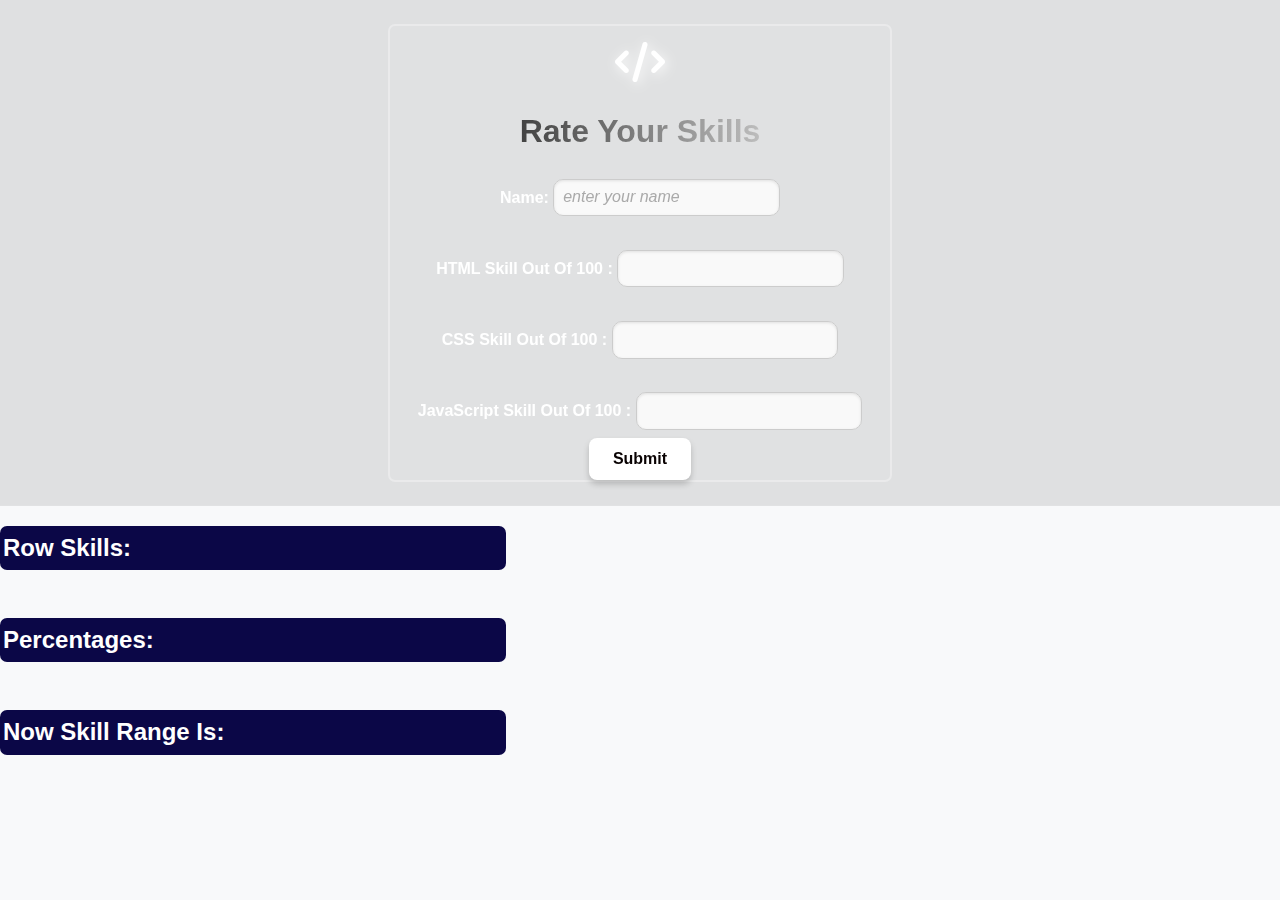
<file: 02.Interactive Webpages/RangeOfSkills/index.html>
<!DOCTYPE html>
<html lang="en">

<head>
    <meta charset="UTF-8">
    <meta name="viewport" content="width=device-width, initial-scale=1.0">
    <title>skillsRange</title>
    <link rel="stylesheet" href="style.css">
    <link rel="stylesheet" href="https://cdnjs.cloudflare.com/ajax/libs/font-awesome/6.7.2/css/all.min.css"
        integrity="sha512-Evv84Mr4kqVGRNSgIGL/F/aIDqQb7xQ2vcrdIwxfjThSH8CSR7PBEakCr51Ck+w+/U6swU2Im1vVX0SVk9ABhg=="
        crossorigin="anonymous" referrerpolicy="no-referrer" />
</head>

<body>
    <div class="for-bg">

        <div class="form-group">
            <i class="fa-solid fa-code" style="font-size: 40px;"></i>
            <h1>Rate Your Skills</h1>

            <label for="name">Name:
                <input type="text" id="name" placeholder="enter your name">

            </label>
            <br>
            <label for="html">HTML Skill Out Of 100 :
                <input type="number" id="html">

            </label>
            <br>
            <label for="css">CSS Skill Out Of 100 :
                <input type="number" id="css">

            </label>
            <br>
            <label for="js">JavaScript
                Skill Out Of 100 :
                <input type="number" id="js">

            </label>

            <button onclick="subMit()" class="styled-button">Submit</button>

        </div>

    </div>

    <div class="title">
        <h2>Row Skills:</h2>
    </div>
    <div class="box1">



    </div>
    <div class="title">

        <h2>Percentages:</h2>
    </div>
    <div class="box2">



    </div>
    <div class="title">

        <h2>Now Skill Range Is:</h2>
    </div>
    <div class="box3">



    </div>





    <script src="script.js"></script>
</body>

</html>

<!-- 

<h1>Skill Range</h1>
<div class="form-group">
    <label for="name">
        Your Name:
        <input type="text" id="name" placeholder="Type here">
    </label>
    <button onclick="subMit()">Submit</button>
</div>
<div id="box1"></div>

<script>
function subMit() {
    let name = document.getElementById("name").value;

    if (!name) {
        alert("Please insert your name");
        return;
    }

    let result = `<p>Your name: ${name}</p>`;
    let box1 = document.getElementById("box1");
    box1.innerHTML = result;
}
</script> -->
</file>
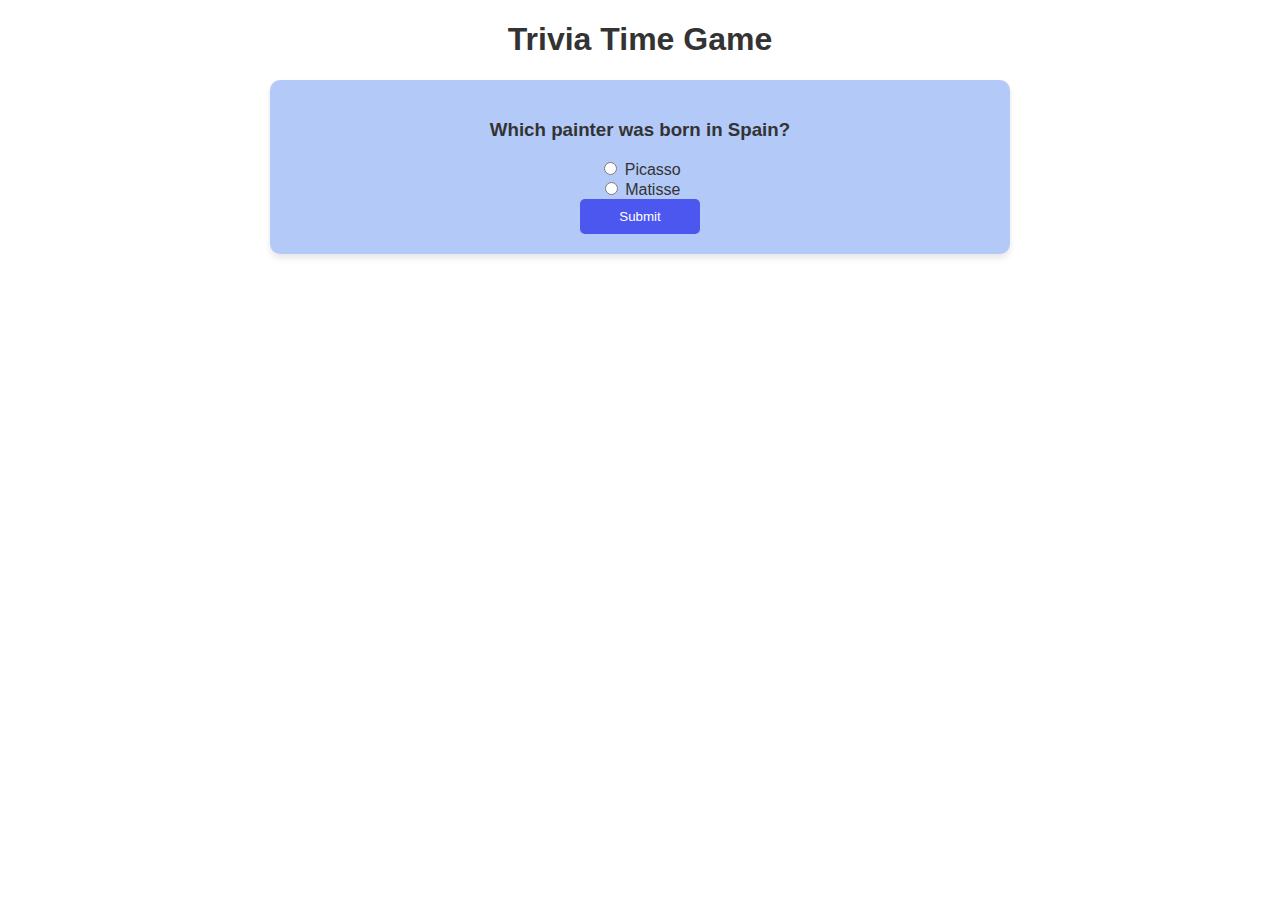
<file: 02.Interactive Webpages/TriviaTimeQuiz/index.html>
<!DOCTYPE html>
<html lang="en">

<head>
    <meta charset="UTF-8">
    <meta name="viewport" content="width=device-width, initial-scale=1.0">
    <title>TriviaTime</title>
    <link rel="stylesheet" href="style.css">
</head>

<body>
    <h1>Trivia Time Game</h1>
    <div class="box1">
        <h3> Which painter was born in Spain? </h3>
        <label>
            <input type="radio" id="option1" name="choice" value="opt1">
            Picasso</label>
        <label>
            <input type="radio" id="option2" name="choice"  value="opt2">
            Matisse</label>

        <button id="buttons" onclick="submitButton()">Submit</button>
    </div>
    <p id="result"></p>



    <script src="script.js"></script>
</body>

</html>
</file>
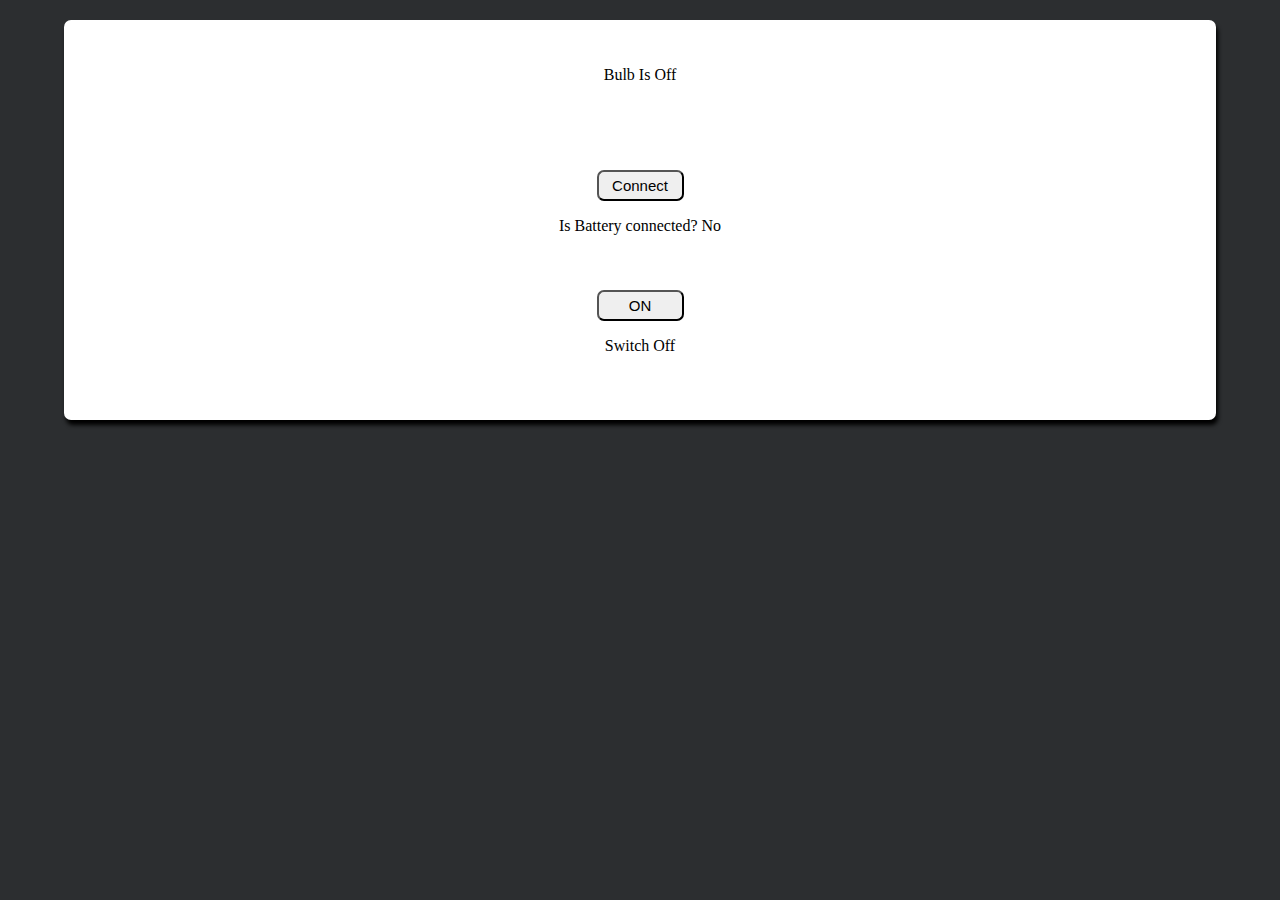
<file: 02.Interactive Webpages/TurnOnLight/index.html>
<!-- 
 To craft this simple project, I learned a lot of things, and I really enjoyed it. However, I tried to avoid procrastination by not watching too many anime, web series, movies, or reels.

Overall, I enjoyed it as much as playing a game.

Required Knowledge - Basic DOM manipulation, if-else statements, and logical operators.


 In Detail -

Creating Variables , Using Variables, Using True and False, Checking Number Equality, Comparing Numbers, Comparing Strings, Discovering Types,
Logical Operators, Types and Comparisons, Coding Else Statements, Incorporating Else If, Conditionals, Reusing Code with Functions, How to access
Access multiple HTML Elements, Toggling CSS Classes etc.



-->


<!DOCTYPE html>
<html lang="en">

<head>
    <meta charset="UTF-8">
    <meta name="viewport" content="width=device-width, initial-scale=1.0">
    <title>LogicalOperation</title>
    <link rel="stylesheet" href="style.css">
    <link rel="stylesheet" href="https://cdnjs.cloudflare.com/ajax/libs/font-awesome/6.6.0/css/all.min.css"
        integrity="sha512-Kc323vGBEqzTmouAECnVceyQqyqdsSiqLQISBL29aUW4U/M7pSPA/gEUZQqv1cwx4OnYxTxve5UMg5GT6L4JJg=="
        crossorigin="anonymous" referrerpolicy="no-referrer" />
</head>

<body>

    <div class="oneforall" id="oneForAll">


    
    <!-- part one -->

    <div class="light-div">
        <i id="light" class="fa-solid fa-lightbulb" style="font-size: 3rem;"></i>
        <p id="light-text">Bulb Is Off</p>
    </div>

<!-- part two -->

    <div class="battery-div">
        <i class="fa-solid fa-battery-half" id="batIcon" style="font-size: 3rem;"></i>
        <button id="battery-button" onclick="batteryFun()">Connect</button>
        <p id="battery-text">Is Battery connected? No</p>
    </div>

<!-- part three -->

    <div class="switch-div">
        <i id="switch-icon" class="fa-solid fa-toggle-off" style="font-size: 3rem;"></i>
        <button id="switch-button" onclick="switchFun()"><Obj>ON</Obj></button>
        <p id="switch-text">Switch Off</p>
        
    </div>
 
    </div>

    <script src="script.js"></script>
</body>

</html>
</file>
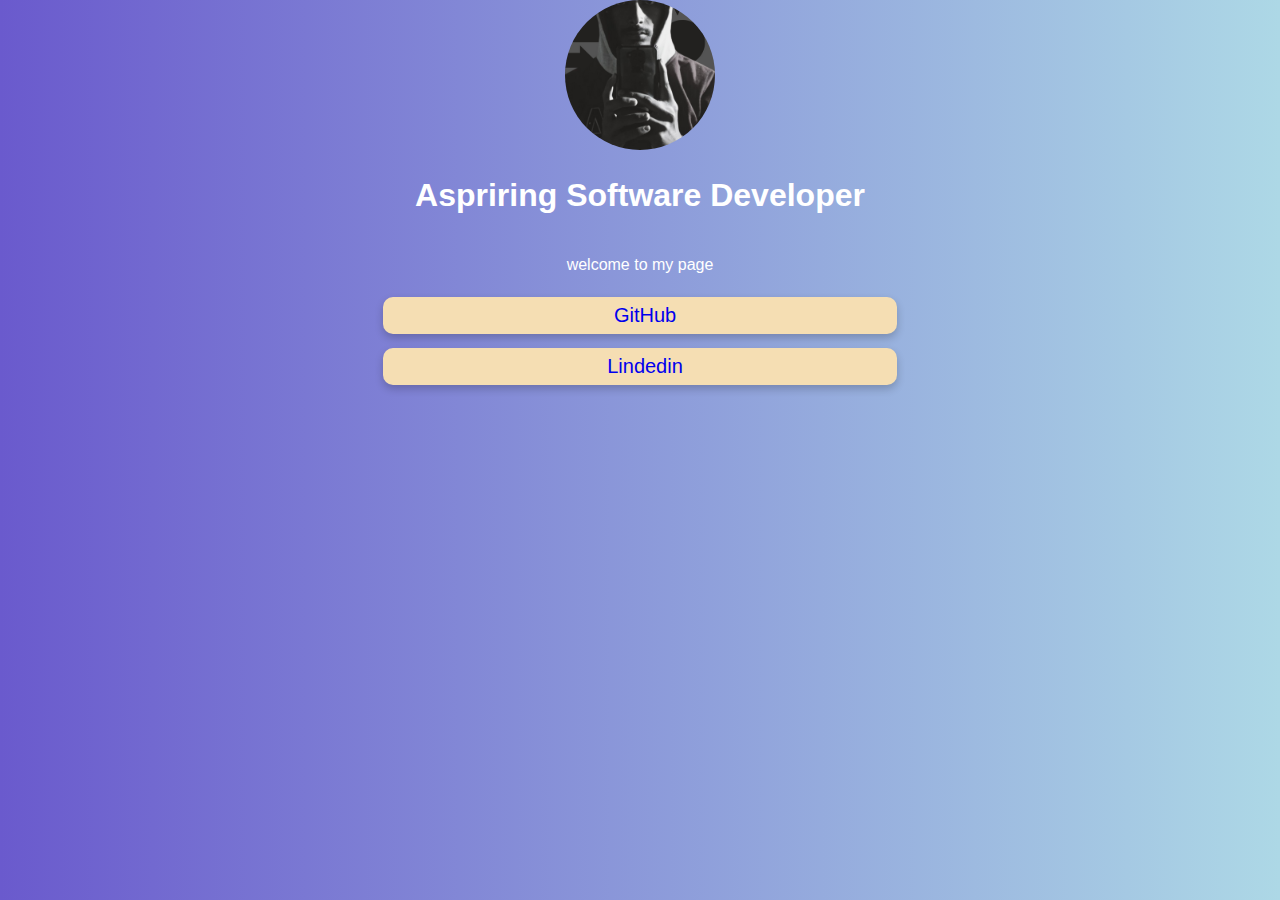
<file: Linktree-stylePage/Linktree.html>
<!DOCTYPE html>
<html lang="en">

<head>
    <meta charset="UTF-8">
    <meta name="viewport" content="width=device-width, initial-scale=1.0">
    <title>Linktree</title>
    <link rel="stylesheet" href="style.css">
    <link rel="stylesheet" href="https://cdnjs.cloudflare.com/ajax/libs/font-awesome/6.6.0/css/all.min.css" integrity="sha512-Kc323vGBEqzTmouAECnVceyQqyqdsSiqLQISBL29aUW4U/M7pSPA/gEUZQqv1cwx4OnYxTxve5UMg5GT6L4JJg==" crossorigin="anonymous" referrerpolicy="no-referrer" />
</head>

<body>

    <img src="Canva profile Pic.png" alt="Profile img" id="pro-img">
    <h2>
        Aspriring Software Developer
    </h2>
    <p>
        welcome to my page
    </p>
    <a href="https://github.com/" ><i class="fa-brands fa-github"></i>GitHub</a>
    <a href="https://in.linkedin.com/"><i class="fa-brands fa-linkedin-in"></i>Lindedin</a>

</body>

</html>
</file>
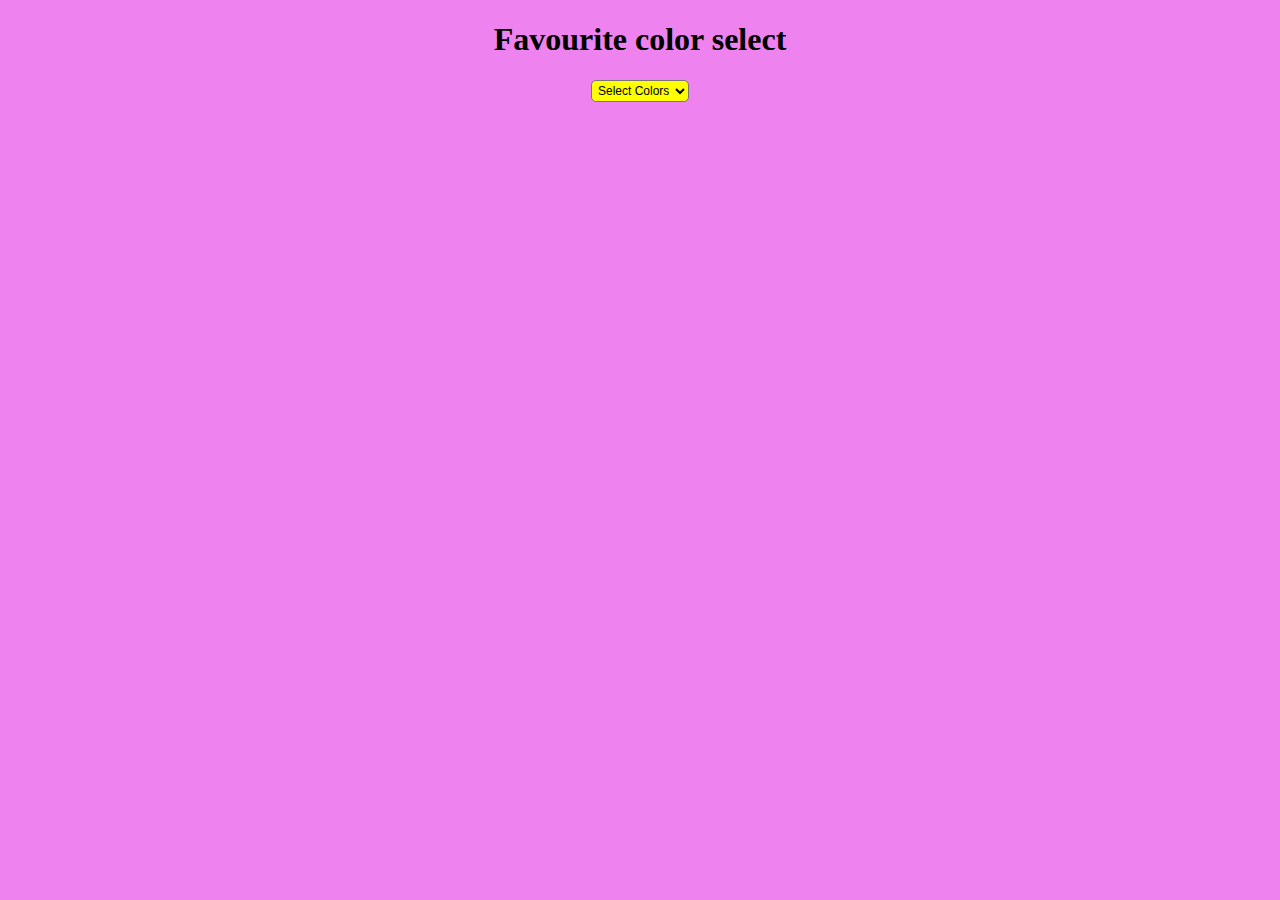
<file: 02.Interactive Webpages/Favorite color select/fcs.html>
<!DOCTYPE html>
<html lang="en">

<head>
    <meta charset="UTF-8">
    <meta name="viewport" content="width=device-width, initial-scale=1.0">
    <link rel="stylesheet" href="fcs.css">

    <title>Document</title>
</head>

<body>
    
    <h1>Favourite color select</h1>

    <select id="colorOption">

        <option selected disabled>Select Colors</option>
        <option value="red">Red</option>
        <option value="green">Green</option>
        <option value="blue">Blue</option>

    </select>
    <p id="ptext"></p>


    <!-- we can also use onChange event properties -->
    <!--
    <select id="colorOption" onChange="colors()">
         
        <option selected disabled >Select Colors</option>
        <option value="red">Red</option>
        <option value="green">Green</option>
        <option value="blue">Blue</option>
        
    </select>
    <p id="ptext"></p>
     
-->





    <script src="fcs.js"></script>
</body>

</html>
</file>
<file: 02.Interactive Webpages/RangeOfSkills/style.css>
body {
  font-family: 'Arial', sans-serif;
  font-size: 16px;
  line-height: 1.6;

  background-color: #f8f9fa;
  margin: 0;
  padding: 0;
  display: flex;
  justify-content: center;
  flex-direction: column;
  align-items: center;
  /* min-height: 100vh; */
}

h1 {
  background: linear-gradient(to right, black, white);
  background-clip: text;
  color: transparent;
  /* text-shadow: 22px 5px 16px white; */
}

.for-bg {
  background: linear-gradient(rgba(0, 0, 0, 0.1), rgba(0, 0, 0, 0.1)), url('https://cdn.pixabay.com/photo/2023/09/16/18/18/wallpaper-8257343_1280.png') no-repeat center;

  background-position: center;
  background-size: cover;
  display: flex;
  flex-direction: column;
  align-items: center;

  width: 100%;
  color: white;


}

.form-group {
  margin: 1.5rem 0 1.5rem;
  width: 80%;
  max-width: 500px;
  /* background-color: rgba(21, 11, 4, 0.415); */
background-color: rgba(255, 255, 255, 0.05);
border: 2px solid rgba(255, 255, 255, 0.3);
border-radius: 20px;
  text-align: center;
  border-radius: 7px;
  backdrop-filter: blur(5px);
  /* box-shadow: 1px 2px 15px white; */
}



label {
  font-size: 1rem;
  font-weight: bold;
  display: block;
  margin-bottom: 0.5rem;
}

input[type="text"],
input[type="number"] {
  padding: 0.55rem;
  font-size: 1rem;
  border: 1px solid #ccc;
  border-radius: 4px;
  background-color: #f9f9f9;
  color: #040310;
  outline: none;
  border-radius: 10px;
  box-shadow: inset 0 1px 3px rgba(0, 0, 0, 0.1);
  transition: border-color 0.3s ease, box-shadow 0.3s ease;
}


input[type="text"]:focus,
input[type="number"]:focus {
  border-color: #040a11;
  box-shadow: 0 0 15px rgba(216, 151, 21, 0.5);
  background-color: #fff;
}

input[type="text"]:disabled,
input[type="number"]:disabled {
  background-color: #e9ecef;
  cursor: not-allowed;
}

input[type="text"]::placeholder,
input[type="number"]::placeholder {
  color: #aaa;
  font-style: italic;
}

input+label,
label+input {
  margin-top: 1rem;
}


.box1,
.box2,
.box3 {
  border-radius: 3px;
  width: 100%;
  margin-bottom: 0.5em;


}

h2 {
  background-color: rgb(11, 7, 71);
  padding: 3px;
  border-radius: 7px;
  color: white;
  width: 100%;
  max-width: 500px;

}

.title {
  width: 100%;
}

i {
  margin: 1rem 0rem -1rem 0rem;
  text-shadow: 2px 2px 12px white;
}

.styled-button {
  background-color: white;
  color: rgb(9, 2, 2);
  padding: 12px 24px;
  font-size: 16px;
  font-weight: bold;
  border: none;
  border-radius: 8px;
  cursor: pointer;
  box-shadow: 0 4px 6px rgba(0, 0, 0, 0.2);
  transition: all 0.3s ease;
}


.styled-button:hover {
  background-color: #020a03;
  transform: scale(1.05);
  box-shadow: 0 6px 8px rgba(250, 248, 248, 0.3);
  color: white;
}


.styled-button:active {
  background-color: #c98609;
  transform: scale(0.95);
  box-shadow: 0 2px 4px rgba(0, 0, 0, 0.2);
}

.styled-button:disabled {
  background-color: #ccc;
  color: #666;
  cursor: not-allowed;
  box-shadow: none;
}


@media screen and (max-width: 410px) {
  body {
    font-size: 14px;
    line-height: 1.4;

    /* padding: 10px;  */
  }

  .for-bg {
    /* background-size: contain;  */
    padding: 0px;
  }

  .form-group {
    width: 80%;
    margin: 1rem 0;
    /* padding: 10px;  */

  }

  label {
    font-size: 0.8rem;
    /* text-align: center; */
  }

  input[type="text"],
  input[type="number"] {
    font-size: .9rem;
    padding: 0.2rem;
  }

  .styled-button {
    font-size: 14px;
    padding: 8px 16px;
    backdrop-filter: blur(px);
  }

  h2 {
    font-size: 1.2rem;
    background: linear-gradient(to right, rgb(25, 1, 1), rgb(18, 110, 181));
    /* padding: 5px;  */
  }

  i {
    font-size: 30px;
    /* Smaller icon size */
    margin: 0.5rem 0 -0.5rem 0;
    /* Adjust icon spacing */
  }
}
</file>
<file: 02.Interactive Webpages/TriviaTimeQuiz/style.css>
/*
body {
    background-color: white;
    display: flex;
    flex-direction: column;
    align-items: center;
    justify-content: center;
}

.box1 {
    width: 80%;
    max-width: 700px;
    padding: 10px;
    display: flex;
    flex-direction: column;
    /* justify-content: center; 
    align-items: center;
    border-radius: 10px;
    background-color: #5b8af076;
}

button {
    padding: 5px;
    width: 100px;
    background-color: rgb(76, 87, 240);
    color: white;
    border-style: none;
}
p {
    color: green;
    
}

*/

body {
    min-height: 100vh; /* Ensure full height centering */
    margin: 0; /* Remove browser default margin */
    background-color: white;
    font-family: Arial, sans-serif; /* Add a clean font */
    color: #333; /* Improve text contrast */
    display: flex;
    flex-direction: column;
    align-items: center;
    /* justify-content: center; */
}

.box1 {
    width: 90%; /* Adjust for responsiveness */
    max-width: 700px;
    padding: 20px; /* Enhance spacing */
    display: flex;
    flex-direction: column;
    align-items: center;
    border-radius: 10px;
    background-color: #5b8af076; /* Light background */
    box-shadow: 0 4px 6px rgba(0, 0, 0, 0.1); /* Subtle depth */
}

button {
    padding: 10px; /* Add more padding */
    width: 120px; /* Slightly wider button */
    background-color: rgb(76, 87, 240); /* Primary color */
    color: white;
    border-style: none;
    border-radius: 5px; /* Smooth corners */
    cursor: pointer; /* Pointer for interactivity */
    transition: background-color 0.3s ease; /* Smooth hover effect */
}

button:hover {
    background-color: rgb(56, 67, 200); /* Darker hover state */
}

button:active {
    background-color: rgb(36, 47, 160); /* Even darker active state */
}

p {
    font-weight: bold; /* Emphasize feedback */
    margin-top: 15px; /* Spacing from other elements */
    text-align: center; /* Center-align text */
}

@media  screen and (max-width:335px) {
    body {
        background-color: azure;
        text-align: center;
    }
}
</file>
<file: 02.Interactive Webpages/TurnOnLight/style.css>
body {
   background-color: rgba(30, 32, 34, 0.937);
   display: flex;
   flex-direction: column;
   align-items: center;
   width: 100%;
   padding: 0;
   margin: 0;
}
.oneforall {
    display: flex;
    flex-direction: column;
    align-items: center;
    width: 90%;
    /* height: 350px; */
    background-color: #fff;
    margin: 20px 0 0 0;
    padding: 20px 0 20px 0;
    border-radius: 7px;
    box-shadow: 2px 5px 4px black;

}

.light-div, .battery-div, .switch-div {
    /* background-color: #76238e; */
    height: 100px;
    display: flex;
    flex-direction: column;
    align-items: center;
    padding: 10px;
    /* margin: 5px; */
}
button {
    /* margin: 14px; */
    border-radius: 7px;
    padding: 5px;
    font-size: 15px;
    width: 87px;
}
button:hover {
    background-color: #262bcb;
    color: rgb(255, 255, 255);
}
.fineForAll {
    box-shadow: 2px 15px 200px 3px rgb(248, 240, 7);
}



/* guess how long i took */
</file>
<file: Linktree-stylePage/style.css>
body {
    background: linear-gradient(to right,slateblue, lightblue);
    margin: 0;
    padding: 0;
    display: flex;
    flex-direction: column;
    justify-content: center;
    align-items: center;
    color: white;
    text-align: center;
    font-family: 'Trebuchet MS', 'Lucida Sans Unicode', 'Lucida Grande', 'Lucida Sans', Arial, sans-serif;
}
#pro-img {
    width:150px;
    height: 150px;
    border-radius: 75px;
    object-fit: cover;
    transition: transform 0.5s ease-in-out;
    
}
#pro-img:hover {
    transform: scale(1.1);
}
h2 {
    font-size: 2em;
}
a {
    background-color: wheat;
    column-rule: slateblue;
    text-decoration: none;
    padding: 7px;
    margin: 7px;
    border-radius: 10px;
    font-size: 20px;
    width: 70%;
    max-width: 500px;
    box-shadow: 0 4px 8px rgba(0, 0, 0, 0.2) ;

}
a:hover {
    background-color: slateblue;
    color: white;
    cursor: pointer;
}
i { 
    padding-right: 10px;
}
</file>
<file: 02.Interactive Webpages/Favorite color select/fcs.css>
body {
    background-color: violet;
    text-align: center;
}

select {
    background-color: yellow;
    padding: 2px;
    font-size: 12px;
    border-radius: 5px;

}
</file>
